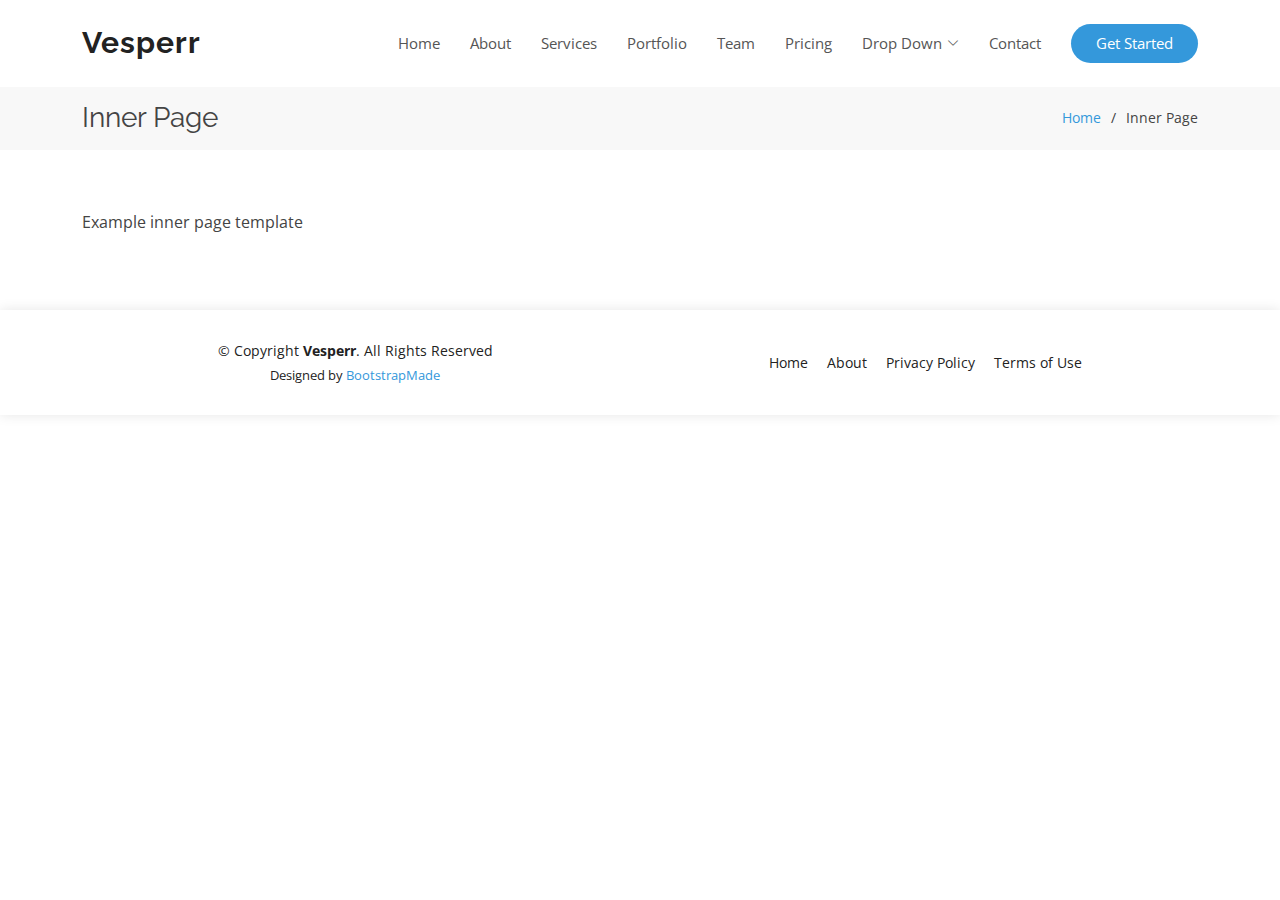
<file: inner-page.html>
<!DOCTYPE html>
<html lang="en">

<head>
  <meta charset="utf-8">
  <meta content="width=device-width, initial-scale=1.0" name="viewport">

  <title>Inner Page - Vesperr Bootstrap Template</title>
  <meta content="" name="description">
  <meta content="" name="keywords">

  <!-- Favicons -->
  <link href="all/img/favicon.png" rel="icon">
  <link href="all/img/apple-touch-icon.png" rel="apple-touch-icon">

  <!-- Google Fonts -->
  <link href="https://fonts.googleapis.com/css?family=Open+Sans:300,300i,400,400i,600,600i,700,700i|Raleway:300,300i,400,400i,500,500i,600,600i,700,700i|Poppins:300,300i,400,400i,500,500i,600,600i,700,700i" rel="stylesheet">

  <!-- Vendor CSS Files -->
  <link href="assets/vendor/aos/aos.css" rel="stylesheet">
  <link href="assets/vendor/bootstrap/css/bootstrap.min.css" rel="stylesheet">
  <link href="assets/vendor/bootstrap-icons/bootstrap-icons.css" rel="stylesheet">
  <link href="assets/vendor/boxicons/css/boxicons.min.css" rel="stylesheet">
  <link href="assets/vendor/glightbox/css/glightbox.min.css" rel="stylesheet">
  <link href="assets/vendor/remixicon/remixicon.css" rel="stylesheet">
  <link href="assets/vendor/swiper/swiper-bundle.min.css" rel="stylesheet">

  <!-- Template Main CSS File -->
  <link href="all/css/style.css" rel="stylesheet">

  <!-- =======================================================
  * Template Name: Vesperr - v4.7.0
  * Template URL: https://bootstrapmade.com/vesperr-free-bootstrap-template/
  * Author: BootstrapMade.com
  * License: https://bootstrapmade.com/license/
  ======================================================== -->
</head>

<body>

  <!-- ======= Header ======= -->
  <header id="header" class="fixed-top d-flex align-items-center">
    <div class="container d-flex align-items-center justify-content-between">

      <div class="logo">
        <h1><a href="index.html">Vesperr</a></h1>
        <!-- Uncomment below if you prefer to use an image logo -->
        <!-- <a href="index.html"><img src="assets/img/logo.png" alt="" class="img-fluid"></a>-->
      </div>

      <nav id="navbar" class="navbar">
        <ul>
          <li><a class="nav-link scrollto " href="#hero">Home</a></li>
          <li><a class="nav-link scrollto" href="#about">About</a></li>
          <li><a class="nav-link scrollto" href="#services">Services</a></li>
          <li><a class="nav-link scrollto " href="#portfolio">Portfolio</a></li>
          <li><a class="nav-link scrollto" href="#team">Team</a></li>
          <li><a class="nav-link scrollto" href="#pricing">Pricing</a></li>
          <li class="dropdown"><a href="#"><span>Drop Down</span> <i class="bi bi-chevron-down"></i></a>
            <ul>
              <li><a href="#">Drop Down 1</a></li>
              <li class="dropdown"><a href="#"><span>Deep Drop Down</span> <i class="bi bi-chevron-right"></i></a>
                <ul>
                  <li><a href="#">Deep Drop Down 1</a></li>
                  <li><a href="#">Deep Drop Down 2</a></li>
                  <li><a href="#">Deep Drop Down 3</a></li>
                  <li><a href="#">Deep Drop Down 4</a></li>
                  <li><a href="#">Deep Drop Down 5</a></li>
                </ul>
              </li>
              <li><a href="#">Drop Down 2</a></li>
              <li><a href="#">Drop Down 3</a></li>
              <li><a href="#">Drop Down 4</a></li>
            </ul>
          </li>
          <li><a class="nav-link scrollto" href="#contact">Contact</a></li>
          <li><a class="getstarted scrollto" href="#about">Get Started</a></li>
        </ul>
        <i class="bi bi-list mobile-nav-toggle"></i>
      </nav><!-- .navbar -->

    </div>
  </header><!-- End Header -->

  <main id="main">

    <!-- ======= Breadcrumbs Section ======= -->
    <section class="breadcrumbs">
      <div class="container">

        <div class="d-flex justify-content-between align-items-center">
          <h2>Inner Page</h2>
          <ol>
            <li><a href="index.html">Home</a></li>
            <li>Inner Page</li>
          </ol>
        </div>

      </div>
    </section><!-- End Breadcrumbs Section -->

    <section class="inner-page">
      <div class="container">
        <p>
          Example inner page template
        </p>
      </div>
    </section>

  </main><!-- End #main -->

  <!-- ======= Footer ======= -->
  <footer id="footer">
    <div class="container">
      <div class="row d-flex align-items-center">
        <div class="col-lg-6 text-lg-left text-center">
          <div class="copyright">
            &copy; Copyright <strong>Vesperr</strong>. All Rights Reserved
          </div>
          <div class="credits">
            <!-- All the links in the footer should remain intact. -->
            <!-- You can delete the links only if you purchased the pro version. -->
            <!-- Licensing information: https://bootstrapmade.com/license/ -->
            <!-- Purchase the pro version with working PHP/AJAX contact form: https://bootstrapmade.com/vesperr-free-bootstrap-template/ -->
            Designed by <a href="https://bootstrapmade.com/">BootstrapMade</a>
          </div>
        </div>
        <div class="col-lg-6">
          <nav class="footer-links text-lg-right text-center pt-2 pt-lg-0">
            <a href="#intro" class="scrollto">Home</a>
            <a href="#about" class="scrollto">About</a>
            <a href="#">Privacy Policy</a>
            <a href="#">Terms of Use</a>
          </nav>
        </div>
      </div>
    </div>
  </footer><!-- End Footer -->

  <a href="#" class="back-to-top d-flex align-items-center justify-content-center"><i class="bi bi-arrow-up-short"></i></a>

  <!-- Vendor JS Files -->
  <script src="assets/vendor/purecounter/purecounter.js"></script>
  <script src="assets/vendor/aos/aos.js"></script>
  <script src="assets/vendor/bootstrap/js/bootstrap.bundle.min.js"></script>
  <script src="assets/vendor/glightbox/js/glightbox.min.js"></script>
  <script src="assets/vendor/isotope-layout/isotope.pkgd.min.js"></script>
  <script src="assets/vendor/swiper/swiper-bundle.min.js"></script>
  <script src="assets/vendor/php-email-form/validate.js"></script>

  <!-- Template Main JS File -->
  <script src="all/js/main.js"></script>

</body>

</html>
</file>
<file: all/css/style.css>
/**
* Template Name: Vesperr - v4.7.0
* Template URL: https://bootstrapmade.com/vesperr-free-bootstrap-template/
* Author: BootstrapMade.com
* License: https://bootstrapmade.com/license/
*/

/*--------------------------------------------------------------
# General
--------------------------------------------------------------*/
body {
  font-family: "Open Sans", sans-serif;
  color: #444444;
  -webkit-touch-callout: none;
  -webkit-user-select: none;
  -moz-user-select: none;
  -ms-user-select: none;
  -o-user-select: none;
   user-select: none;
}

a {
  color: #3498db;
  text-decoration: none;
}

a:hover {
  color: #5faee3;
  text-decoration: none;
}

h1, h2, h3, h4, h5, h6 {
  font-family: "Raleway", sans-serif;
}

/*--------------------------------------------------------------
# Back to top button
--------------------------------------------------------------*/
.back-to-top {
  position: fixed;
  visibility: hidden;
  opacity: 0;
  right: 15px;
  bottom: 15px;
  z-index: 996;
  background: #3498db;
  width: 40px;
  height: 40px;
  border-radius: 4px;
  transition: all 0.4s;
}
.back-to-top i {
  font-size: 28px;
  color: #fff;
  line-height: 0;
}
.back-to-top:hover {
  background: #57aae1;
  color: #fff;
}
.back-to-top.active {
  visibility: visible;
  opacity: 1;
}

/*--------------------------------------------------------------
# Disable AOS delay on mobile
--------------------------------------------------------------*/
@media screen and (max-width: 768px) {
  [data-aos-delay] {
    transition-delay: 0 !important;
  }
}
/*--------------------------------------------------------------
# Header
--------------------------------------------------------------*/
#header {
  z-index: 997;
  transition: all 0.5s;
  padding: 22px 0;
  background: #fff;
}
#header.header-scrolled {
  box-shadow: 0px 2px 15px rgba(0, 0, 0, 0.1);
  padding: 12px 0;
}
#header .logo h1 {
  font-size: 30px;
  margin: 0;
  padding: 0;
  line-height: 1;
  font-weight: 700;
  letter-spacing: 1px;
}
#header .logo h1 a, #header .logo h1 a:hover {
  color: #222222;
  text-decoration: none;
}
#header .logo img {
  padding: 0;
  margin: 0;
  max-height: 40px;
}

/*--------------------------------------------------------------
# Navigation Menu
--------------------------------------------------------------*/
/**
* Desktop Navigation 
*/
.navbar {
  padding: 0;
}
.navbar ul {
  margin: 0;
  padding: 0;
  display: flex;
  list-style: none;
  align-items: center;
}
.navbar li {
  position: relative;
}
.navbar a, .navbar a:focus {
  display: flex;
  align-items: center;
  justify-content: space-between;
  padding: 10px 0 10px 30px;
  font-size: 15px;
  font-weight: 400;
  color: #555555;
  white-space: nowrap;
  transition: 0.3s;
}
.navbar a i, .navbar a:focus i {
  font-size: 12px;
  line-height: 0;
  margin-left: 5px;
}
.navbar a:hover, .navbar .active, .navbar .active:focus, .navbar li:hover > a {
  color: #3498db;
}
.navbar .getstarted, .navbar .getstarted:focus {
  background: #3498db;
  padding: 8px 25px;
  margin-left: 30px;
  border-radius: 50px;
  color: #fff;
}
.navbar .getstarted:hover, .navbar .getstarted:focus:hover {
  color: #fff;
  background: #4aa3df;
}
.navbar .dropdown ul {
  display: block;
  position: absolute;
  left: 30px;
  top: calc(100% + 30px);
  margin: 0;
  padding: 10px 0;
  z-index: 99;
  opacity: 0;
  visibility: hidden;
  background: #fff;
  box-shadow: 0px 0px 30px rgba(127, 137, 161, 0.25);
  transition: 0.3s;
  border-radius: 4px;
}
.navbar .dropdown ul li {
  min-width: 200px;
}
.navbar .dropdown ul a {
  padding: 10px 20px;
  font-size: 14px;
}
.navbar .dropdown ul a i {
  font-size: 12px;
}
.navbar .dropdown ul a:hover, .navbar .dropdown ul .active:hover, .navbar .dropdown ul li:hover > a {
  color: #3498db;
}
.navbar .dropdown:hover > ul {
  opacity: 1;
  top: 100%;
  visibility: visible;
}
.navbar .dropdown .dropdown ul {
  top: 0;
  left: calc(100% - 30px);
  visibility: hidden;
}
.navbar .dropdown .dropdown:hover > ul {
  opacity: 1;
  top: 0;
  left: 100%;
  visibility: visible;
}
@media (max-width: 1366px) {
  .navbar .dropdown .dropdown ul {
    left: -90%;
  }
  .navbar .dropdown .dropdown:hover > ul {
    left: -100%;
  }
}

/**
* Mobile Navigation 
*/
.mobile-nav-toggle {
  color: #222222;
  font-size: 28px;
  cursor: pointer;
  display: none;
  line-height: 0;
  transition: 0.5s;
}
.mobile-nav-toggle.bi-x {
  color: #fff;
}

@media (max-width: 991px) {
  .mobile-nav-toggle {
    display: block;
  }

  .navbar ul {
    display: none;
  }
}
.navbar-mobile {
  position: fixed;
  overflow: hidden;
  top: 0;
  right: 0;
  left: 0;
  bottom: 0;
  background: rgba(9, 9, 9, 0.9);
  transition: 0.3s;
  z-index: 999;
}
.navbar-mobile .mobile-nav-toggle {
  position: absolute;
  top: 15px;
  right: 15px;
}
.navbar-mobile ul {
  display: block;
  position: absolute;
  top: 55px;
  right: 15px;
  bottom: 15px;
  left: 15px;
  padding: 10px 0;
  border-radius: 8px;
  background-color: #fff;
  overflow-y: auto;
  transition: 0.3s;
}
.navbar-mobile a, .navbar-mobile a:focus {
  padding: 10px 20px;
  font-size: 15px;
  color: #222222;
}
.navbar-mobile a:hover, .navbar-mobile .active, .navbar-mobile li:hover > a {
  color: #3498db;
}
.navbar-mobile .getstarted, .navbar-mobile .getstarted:focus {
  margin: 15px;
}
.navbar-mobile .dropdown ul {
  position: static;
  display: none;
  margin: 10px 20px;
  padding: 10px 0;
  z-index: 99;
  opacity: 1;
  visibility: visible;
  background: #fff;
  box-shadow: 0px 0px 30px rgba(127, 137, 161, 0.25);
}
.navbar-mobile .dropdown ul li {
  min-width: 200px;
}
.navbar-mobile .dropdown ul a {
  padding: 10px 20px;
}
.navbar-mobile .dropdown ul a i {
  font-size: 12px;
}
.navbar-mobile .dropdown ul a:hover, .navbar-mobile .dropdown ul .active:hover, .navbar-mobile .dropdown ul li:hover > a {
  color: #3498db;
}
.navbar-mobile .dropdown > .dropdown-active {
  display: block;
}

/*--------------------------------------------------------------
# Hero Section
--------------------------------------------------------------*/
#hero {
  width: 100%;
  height: 70vh;
  margin-top: 70px;
}
#hero h1 {
  margin: 0 0 10px 0;
  font-size: 48px;
  font-weight: 700;
  line-height: 56px;
  color: black;
}
#hero h2 {
  color: #484848;
  margin-bottom: 50px;
  font-size: 24px;
}
#hero .btn-get-started {
  font-family: "Raleway", sans-serif;
  font-weight: 500;
  font-size: 16px;
  letter-spacing: 1px;
  display: inline-block;
  padding: 10px 30px;
  border-radius: 50px;
  transition: 0.5s;
  color: #3498db;
  border: 2px solid #3498db;
}
#hero .btn-get-started:hover {
  background: #3498db;
  color: #fff;
}
#hero .animated {
  animation: up-down 2s ease-in-out infinite alternate-reverse both;
}
@media (min-width: 1024px) {
  #hero {
    background-attachment: fixed;
  }
}
@media (max-width: 991px) {
  #hero {
    height: 100vh;
  }
  #hero .animated {
    -webkit-animation: none;
    animation: none;
  }
  #hero .hero-img {
    text-align: center;
  }
  #hero .hero-img img {
    width: 50%;
  }
}
@media (max-width: 768px) {
  #hero {
    margin-top: 20px;
  }
  #hero h1 {
    font-size: 28px;
    line-height: 36px;
  }
  #hero h2 {
    font-size: 18px;
    line-height: 24px;
    margin-bottom: 30px;
  }
  #hero .hero-img img {
    width: 70%;
  }
}
@media (max-width: 575px) {
  #hero .hero-img img {
    width: 80%;
  }
}

@-webkit-keyframes up-down {
  0% {
    transform: translateY(10px);
  }
  100% {
    transform: translateY(-10px);
  }
}

@keyframes up-down {
  0% {
    transform: translateY(10px);
  }
  100% {
    transform: translateY(-10px);
  }
}
/*--------------------------------------------------------------
# Sections General
--------------------------------------------------------------*/
section {
  padding: 60px 0;
  overflow: hidden;
}

.section-bg {
  background-color: #f7fbfe;
}

.section-title {
  text-align: center;
  padding-bottom: 30px;
}
.section-title h2 {
  font-size: 32px;
  font-weight: bold;
  text-transform: uppercase;
  position: relative;
  color: #222222;
}
.section-title h2::before, .section-title h2::after {
  content: "";
  width: 50px;
  height: 2px;
  background: #3498db;
  display: inline-block;
}
.section-title h2::before {
  margin: 0 15px 10px 0;
}
.section-title h2::after {
  margin: 0 0 10px 15px;
}
.section-title p {
  margin: 15px 0 0 0;
}

/*--------------------------------------------------------------
# Clients
--------------------------------------------------------------*/
.clients {
  background: #f3f9fd;
  padding: 10px 0;
  text-align: center;
}
.clients .col-lg-2 {
  display: flex;
  align-items: center;
  justify-content: center;
}
.clients img {
  width: 50%;
  filter: grayscale(100);
  transition: all 0.4s ease-in-out;
  display: inline-block;
  padding: 10px 0;
}
.clients img:hover {
  filter: none;
  transform: scale(1.1);
}
@media (max-width: 768px) {
  .clients img {
    width: 40%;
  }
}
@media (max-width: 575px) {
  .clients img {
    width: 30%;
  }
}

/*--------------------------------------------------------------
# About Us
--------------------------------------------------------------*/
.about .content h3 {
  font-weight: 600;
  font-size: 26px;
}
.about .content ul {
  list-style: none;
  padding: 0;
}
.about .content ul li {
  padding-left: 28px;
  position: relative;
}
.about .content ul li + li {
  margin-top: 10px;
}
.about .content ul i {
  position: absolute;
  left: 0;
  top: 2px;
  font-size: 20px;
  color: #3498db;
  line-height: 1;
}
.about .content p:last-child {
  margin-bottom: 0;
}
.about .content .btn-learn-more {
  font-family: "Raleway", sans-serif;
  font-weight: 600;
  font-size: 14px;
  letter-spacing: 1px;
  display: inline-block;
  padding: 12px 32px;
  border-radius: 50px;
  transition: 0.3s;
  line-height: 1;
  color: #3498db;
  -webkit-animation-delay: 0.8s;
  animation-delay: 0.8s;
  margin-top: 6px;
  border: 2px solid #3498db;
}
.about .content .btn-learn-more:hover {
  background: #3498db;
  color: #fff;
  text-decoration: none;
}

/*--------------------------------------------------------------
# Counts
--------------------------------------------------------------*/
.counts {
  padding-top: 0;
}
.counts .content {
  padding: 0;
}
.counts .content h3 {
  font-weight: 700;
  font-size: 34px;
  color: #222222;
}
.counts .content p {
  margin-bottom: 0;
}
.counts .content .count-box {
  padding: 20px 0;
  width: 100%;
}
.counts .content .count-box i {
  display: block;
  font-size: 36px;
  color: #3498db;
  float: left;
  line-height: 0;
}
.counts .content .count-box span {
  font-size: 36px;
  line-height: 30px;
  display: block;
  font-weight: 700;
  color: #222222;
  margin-left: 50px;
}
.counts .content .count-box p {
  padding: 15px 0 0 0;
  margin: 0 0 0 50px;
  font-family: "Raleway", sans-serif;
  font-size: 14px;
  color: #484848;
}
.counts .content .count-box a {
  font-weight: 600;
  display: block;
  margin-top: 20px;
  color: #484848;
  font-size: 15px;
  font-family: "Poppins", sans-serif;
  transition: ease-in-out 0.3s;
}
.counts .content .count-box a:hover {
  color: #6f6f6f;
}
@media (max-width: 1024px) {
  .counts .image {
    text-align: center;
  }
  .counts .image img {
    max-width: 70%;
  }
}
@media (max-width: 667px) {
  .counts .image img {
    max-width: 100%;
  }
}

/*--------------------------------------------------------------
# Services
--------------------------------------------------------------*/
.services .icon-box {
  padding: 30px;
  position: relative;
  overflow: hidden;
  background: #fff;
  box-shadow: 0 0 29px 0 rgba(68, 88, 144, 0.12);
  transition: all 0.3s ease-in-out;
  border-radius: 8px;
  z-index: 1;
}
.services .icon-box::before {
  content: "";
  position: absolute;
  background: #e1f0fa;
  right: -60px;
  top: -40px;
  width: 100px;
  height: 100px;
  border-radius: 50px;
  transition: all 0.3s;
  z-index: -1;
}
.services .icon-box:hover::before {
  background: #3498db;
  right: 0;
  top: 0;
  width: 100%;
  height: 100%;
  border-radius: 0px;
}
.services .icon {
  margin: 0 auto 20px auto;
  padding-top: 10px;
  display: inline-block;
  text-align: center;
  border-radius: 50%;
  width: 60px;
  height: 60px;
  background: #3498db;
  transition: all 0.3s ease-in-out;
}
.services .icon i {
  font-size: 36px;
  line-height: 1;
  color: #fff;
}
.services .title {
  font-weight: 700;
  margin-bottom: 15px;
  font-size: 18px;
}
.services .title a {
  color: #111;
}
.services .description {
  font-size: 15px;
  line-height: 28px;
  margin-bottom: 0;
}
.services .icon-box:hover .title a, .services .icon-box:hover .description {
  color: #fff;
}
.services .icon-box:hover .icon {
  background: #fff;
}
.services .icon-box:hover .icon i {
  color: #3498db;
}

/*--------------------------------------------------------------
# More Services
--------------------------------------------------------------*/
.more-services {
  padding-top: 20px;
}
.more-services .card {
  border: 0;
  padding: 160px 20px 20px 20px;
  position: relative;
  width: 100%;
  background-size: cover;
  background-repeat: no-repeat;
  background-position: center center;
}
.more-services .card-body {
  z-index: 10;
  background: rgba(255, 255, 255, 0.9);
  padding: 15px 30px;
  box-shadow: 0px 2px 15px rgba(0, 0, 0, 0.1);
  transition: 0.3s;
  transition: ease-in-out 0.4s;
  border-radius: 5px;
}
.more-services .card-title {
  font-weight: 700;
  text-align: center;
  margin-bottom: 15px;
}
.more-services .card-title a {
  color: #222222;
}
.more-services .card-text {
  color: #5e5e5e;
}
.more-services .read-more a {
  color: #777777;
  text-transform: uppercase;
  font-weight: 600;
  font-size: 12px;
  transition: 0.4s;
}
.more-services .read-more a:hover {
  text-decoration: underline;
}
.more-services .card:hover .card-body {
  background: #3498db;
}
.more-services .card:hover .read-more a, .more-services .card:hover .card-title, .more-services .card:hover .card-title a, .more-services .card:hover .card-text {
  color: #fff;
}

/*--------------------------------------------------------------
# Features
--------------------------------------------------------------*/
.features .icon-box {
  display: flex;
  align-items: center;
  padding: 20px;
  background: #f6f6f6;
  transition: ease-in-out 0.3s;
}
.features .icon-box i {
  font-size: 32px;
  padding-right: 10px;
  line-height: 1;
}
.features .icon-box h3 {
  font-weight: 700;
  margin: 0;
  padding: 0;
  line-height: 1;
  font-size: 16px;
}
.features .icon-box h3 a {
  color: #222222;
  transition: ease-in-out 0.3s;
}
.features .icon-box h3 a:hover {
  color: #3498db;
}
.features .icon-box:hover {
  background: #eef7fc;
}

/*--------------------------------------------------------------
# Testimonials
--------------------------------------------------------------*/
.testimonials .testimonial-wrap {
  padding-left: 50px;
}
.testimonials .testimonials-carousel, .testimonials .testimonials-slider {
  overflow: hidden;
}
.testimonials .testimonial-item {
  box-sizing: content-box;
  padding: 30px 30px 30px 60px;
  margin: 30px 15px;
  min-height: 200px;
  box-shadow: 0px 2px 12px rgba(0, 0, 0, 0.08);
  position: relative;
  background: #fff;
}
.testimonials .testimonial-item .testimonial-img {
  width: 90px;
  border-radius: 10px;
  border: 6px solid #fff;
  position: absolute;
  left: -45px;
}
.testimonials .testimonial-item h3 {
  font-size: 18px;
  font-weight: bold;
  margin: 10px 0 5px 0;
  color: #111;
}
.testimonials .testimonial-item h4 {
  font-size: 14px;
  color: #999;
  margin: 0;
}
.testimonials .testimonial-item .quote-icon-left, .testimonials .testimonial-item .quote-icon-right {
  color: #e1f0fa;
  font-size: 26px;
}
.testimonials .testimonial-item .quote-icon-left {
  display: inline-block;
  left: -5px;
  position: relative;
}
.testimonials .testimonial-item .quote-icon-right {
  display: inline-block;
  right: -5px;
  position: relative;
  top: 10px;
}
.testimonials .testimonial-item p {
  font-style: italic;
  margin: 15px auto 15px auto;
}
.testimonials .swiper-pagination {
  margin-top: 20px;
  position: relative;
}
.testimonials .swiper-pagination .swiper-pagination-bullet {
  width: 12px;
  height: 12px;
  background-color: #fff;
  opacity: 1;
  border: 1px solid #3498db;
}
.testimonials .swiper-pagination .swiper-pagination-bullet-active {
  background-color: #3498db;
}
@media (max-width: 767px) {
  .testimonials .testimonial-wrap {
    padding-left: 0;
  }
  .testimonials .testimonials-carousel, .testimonials .testimonials-slider {
    overflow: hidden;
  }
  .testimonials .testimonial-item {
    padding: 30px;
    margin: 15px;
  }
  .testimonials .testimonial-item .testimonial-img {
    position: static;
    left: auto;
  }
}

/*--------------------------------------------------------------
# Portfolio
--------------------------------------------------------------*/
.portfolio .portfolio-item {
  margin-bottom: 30px;
}
.portfolio #portfolio-flters {
  padding: 0;
  margin: 0 auto 20px auto;
  list-style: none;
  text-align: center;
}
.portfolio #portfolio-flters li {
  cursor: pointer;
  display: inline-block;
  padding: 8px 15px 10px 15px;
  font-size: 14px;
  font-weight: 600;
  line-height: 1;
  text-transform: uppercase;
  color: #222222;
  margin-bottom: 5px;
  transition: all 0.3s ease-in-out;
  border-radius: 3px;
}
.portfolio #portfolio-flters li:hover, .portfolio #portfolio-flters li.filter-active {
  color: #fff;
  background: #3498db;
}
.portfolio #portfolio-flters li:last-child {
  margin-right: 0;
}
.portfolio .portfolio-wrap {
  transition: 0.3s;
  position: relative;
  overflow: hidden;
  z-index: 1;
  background: rgba(34, 34, 34, 0.6);
}
.portfolio .portfolio-wrap::before {
  content: "";
  background: rgba(34, 34, 34, 0.6);
  position: absolute;
  left: 0;
  right: 0;
  top: 0;
  bottom: 0;
  transition: all ease-in-out 0.3s;
  z-index: 2;
  opacity: 0;
}
.portfolio .portfolio-wrap img {
  transition: all ease-in-out 0.3s;
}
.portfolio .portfolio-wrap .portfolio-info {
  opacity: 0;
  position: absolute;
  top: 0;
  left: 0;
  right: 0;
  bottom: 0;
  z-index: 3;
  transition: all ease-in-out 0.3s;
  display: flex;
  flex-direction: column;
  justify-content: flex-end;
  align-items: flex-start;
  padding: 20px;
}
.portfolio .portfolio-wrap .portfolio-info h4 {
  font-size: 20px;
  color: #fff;
  font-weight: 600;
}
.portfolio .portfolio-wrap .portfolio-info p {
  color: rgba(255, 255, 255, 0.7);
  font-size: 14px;
  text-transform: uppercase;
  padding: 0;
  margin: 0;
  font-style: italic;
}
.portfolio .portfolio-wrap .portfolio-links {
  text-align: center;
  z-index: 4;
}
.portfolio .portfolio-wrap .portfolio-links a {
  color: #fff;
  margin: 0 5px 0 0;
  font-size: 28px;
  display: inline-block;
  transition: 0.3s;
}
.portfolio .portfolio-wrap .portfolio-links a:hover {
  color: #3498db;
}
.portfolio .portfolio-wrap:hover::before {
  opacity: 1;
}
.portfolio .portfolio-wrap:hover img {
  transform: scale(1.2);
}
.portfolio .portfolio-wrap:hover .portfolio-info {
  opacity: 1;
}

/*--------------------------------------------------------------
# Portfolio Details
--------------------------------------------------------------*/
.portfolio-details {
  padding-top: 40px;
}
.portfolio-details .portfolio-details-slider img {
  width: 100%;
}
.portfolio-details .portfolio-details-slider .swiper-pagination {
  margin-top: 20px;
  position: relative;
}
.portfolio-details .portfolio-details-slider .swiper-pagination .swiper-pagination-bullet {
  width: 12px;
  height: 12px;
  background-color: #fff;
  opacity: 1;
  border: 1px solid #3498db;
}
.portfolio-details .portfolio-details-slider .swiper-pagination .swiper-pagination-bullet-active {
  background-color: #3498db;
}
.portfolio-details .portfolio-info {
  padding: 30px;
  box-shadow: 0px 0 30px rgba(34, 34, 34, 0.08);
}
.portfolio-details .portfolio-info h3 {
  font-size: 22px;
  font-weight: 700;
  margin-bottom: 20px;
  padding-bottom: 20px;
  border-bottom: 1px solid #eee;
}
.portfolio-details .portfolio-info ul {
  list-style: none;
  padding: 0;
  font-size: 15px;
}
.portfolio-details .portfolio-info ul li + li {
  margin-top: 10px;
}
.portfolio-details .portfolio-description {
  padding-top: 30px;
}
.portfolio-details .portfolio-description h2 {
  font-size: 26px;
  font-weight: 700;
  margin-bottom: 20px;
}
.portfolio-details .portfolio-description p {
  padding: 0;
}

/*--------------------------------------------------------------
# Team
--------------------------------------------------------------*/
.team .member {
  margin-bottom: 20px;
  overflow: hidden;
  text-align: center;
  border-radius: 5px;
  background: #fff;
  box-shadow: 0px 2px 15px rgba(0, 0, 0, 0.1);
}
.team .member .member-img {
  position: relative;
  overflow: hidden;
}
.team .member .social {
  position: absolute;
  left: 0;
  bottom: 0;
  right: 0;
  height: 40px;
  opacity: 0;
  transition: ease-in-out 0.3s;
  background: rgba(255, 255, 255, 0.85);
  display: inline-flex;
  justify-content: center;
  align-items: center;
}
.team .member .social a {
  transition: color 0.3s;
  color: #222222;
  margin: 0 10px;
  display: inline-flex;
  justify-content: center;
  align-items: center;
}
.team .member .social a i {
  line-height: 0;
}
.team .member .social a:hover {
  color: #3498db;
}
.team .member .social i {
  font-size: 18px;
  margin: 0 2px;
}
.team .member .member-info {
  padding: 25px 15px;
}
.team .member .member-info h4 {
  font-weight: 700;
  margin-bottom: 5px;
  font-size: 18px;
  color: #222222;
}
.team .member .member-info span {
  display: block;
  font-size: 13px;
  font-weight: 400;
  color: #aaaaaa;
}
.team .member .member-info p {
  font-style: italic;
  font-size: 14px;
  line-height: 26px;
  color: #777777;
}
.team .member:hover .social {
  opacity: 1;
}

/*--------------------------------------------------------------
# Pricing
--------------------------------------------------------------*/
.pricing .box {
  padding: 20px;
  background: #f9f9f9;
  text-align: center;
  border-radius: 8px;
  position: relative;
  overflow: hidden;
  border: 2px solid #f9f9f9;
}
.pricing .box h3 {
  font-weight: 400;
  padding: 15px;
  margin-top: 15px;
  font-size: 18px;
  font-weight: 600;
  color: #222222;
}
.pricing .box h4 {
  font-size: 42px;
  color: #3498db;
  font-weight: 500;
  font-family: "Open Sans", sans-serif;
  margin-bottom: 20px;
}
.pricing .box h4 sup {
  font-size: 20px;
  top: -15px;
  left: -3px;
}
.pricing .box h4 span {
  color: #bababa;
  font-size: 16px;
  font-weight: 300;
}
.pricing .box ul {
  padding: 0;
  list-style: none;
  color: #222222;
  text-align: center;
  line-height: 20px;
  font-size: 14px;
}
.pricing .box ul li {
  padding-bottom: 16px;
}
.pricing .box ul i {
  color: #3498db;
  font-size: 18px;
  padding-right: 4px;
}
.pricing .box ul .na {
  color: #ccc;
  text-decoration: line-through;
}
.pricing .box .btn-wrap {
  padding: 15px;
  text-align: center;
}
.pricing .box .btn-buy {
  display: inline-block;
  padding: 10px 40px 12px 40px;
  border-radius: 50px;
  border: 2px solid #3498db;
  color: #3498db;
  font-size: 14px;
  font-weight: 400;
  font-family: "Raleway", sans-serif;
  font-weight: 600;
  transition: 0.3s;
}
.pricing .box .btn-buy:hover {
  background: #3498db;
  color: #fff;
}
.pricing .recommended {
  border-color: #3498db;
}
.pricing .recommended .btn-buy {
  background: #3498db;
  color: #fff;
}
.pricing .recommended .btn-buy:hover {
  background: #2383c4;
  border-color: #2383c4;
}

/*--------------------------------------------------------------
# F.A.Q
--------------------------------------------------------------*/
.faq .faq-item {
  margin: 20px 0;
  padding: 20px 0;
  border-bottom: 1px solid #eeeeee;
}
.faq .faq-item i {
  color: #8bc4ea;
  font-size: 24px;
  float: left;
  line-height: 0;
  padding: 13px 0 0 0;
  margin: 0;
}
.faq .faq-item h4 {
  font-size: 16px;
  line-height: 26px;
  font-weight: 500;
  margin: 0 0 10px 32px;
  font-family: "Poppins", sans-serif;
}
.faq .faq-item p {
  font-size: 15px;
}

/*--------------------------------------------------------------
# Contact
--------------------------------------------------------------*/
.contact .contact-about h3 {
  font-size: 28px;
  margin: 0 0 10px 0;
  padding: 0;
  line-height: 1;
  font-weight: 700;
  letter-spacing: 1px;
  color: #222222;
}
.contact .contact-about p {
  font-size: 14px;
  line-height: 24px;
  font-family: "Raleway", sans-serif;
  color: #888;
}
.contact .social-links {
  padding-bottom: 20px;
}
.contact .social-links a {
  font-size: 18px;
  display: inline-block;
  background: #fff;
  color: #3498db;
  line-height: 1;
  padding: 8px 0;
  margin-right: 4px;
  border-radius: 50%;
  text-align: center;
  width: 36px;
  height: 36px;
  transition: 0.3s;
  border: 1px solid #3498db;
}
.contact .social-links a:hover {
  background: #3498db;
  color: #fff;
}
.contact .info {
  color: #444444;
}
.contact .info i {
  font-size: 32px;
  color: #3498db;
  float: left;
  line-height: 1;
}
.contact .info p {
  padding: 0 0 10px 42px;
  line-height: 28px;
  font-size: 14px;
}
.contact .php-email-form .error-message {
  display: none;
  color: #fff;
  background: #ed3c0d;
  text-align: left;
  padding: 15px;
  font-weight: 600;
}
.contact .php-email-form .error-message br + br {
  margin-top: 25px;
}
.contact .php-email-form .sent-message {
  display: none;
  color: #fff;
  background: #18d26e;
  text-align: center;
  padding: 15px;
  font-weight: 600;
}
.contact .php-email-form .loading {
  display: none;
  background: #fff;
  text-align: center;
  padding: 15px;
}
.contact .php-email-form .loading:before {
  content: "";
  display: inline-block;
  border-radius: 50%;
  width: 24px;
  height: 24px;
  margin: 0 10px -6px 0;
  border: 3px solid #18d26e;
  border-top-color: #eee;
  -webkit-animation: animate-loading 1s linear infinite;
  animation: animate-loading 1s linear infinite;
}
.contact .php-email-form .form-group {
  margin-bottom: 20px;
}
.contact .php-email-form input, .contact .php-email-form textarea {
  border-radius: 0;
  box-shadow: none;
  font-size: 14px;
  padding: 10px 15px;
}
.contact .php-email-form input:focus, .contact .php-email-form textarea:focus {
  border-color: #3498db;
}
.contact .php-email-form button[type=submit] {
  background: #3498db;
  border: 0;
  padding: 10px 24px;
  color: #fff;
  transition: 0.4s;
  border-radius: 50px;
}
.contact .php-email-form button[type=submit]:hover {
  background: #2383c4;
}
@-webkit-keyframes animate-loading {
  0% {
    transform: rotate(0deg);
  }
  100% {
    transform: rotate(360deg);
  }
}
@keyframes animate-loading {
  0% {
    transform: rotate(0deg);
  }
  100% {
    transform: rotate(360deg);
  }
}

/*--------------------------------------------------------------
# Breadcrumbs
--------------------------------------------------------------*/
.breadcrumbs {
  padding: 15px 0;
  background: #f8f8f8;
  min-height: 40px;
  margin-top: 86px;
}
@media (max-width: 992px) {
  .breadcrumbs {
    margin-top: 72px;
  }
}
.breadcrumbs h2 {
  font-size: 28px;
  font-weight: 400;
  margin: 0;
}
.breadcrumbs ol {
  display: flex;
  flex-wrap: wrap;
  list-style: none;
  padding: 0;
  margin: 0;
  font-size: 14px;
}
@media (max-width: 992px) {
  .breadcrumbs ol {
    margin-top: 10px;
  }
}
.breadcrumbs ol li + li {
  padding-left: 10px;
}
.breadcrumbs ol li + li::before {
  display: inline-block;
  padding-right: 10px;
  color: #3c3c3c;
  content: "/";
}
@media (max-width: 768px) {
  .breadcrumbs .d-flex {
    display: block !important;
  }
  .breadcrumbs ol {
    display: block;
  }
  .breadcrumbs ol li {
    display: inline-block;
  }
}

/*--------------------------------------------------------------
# Footer
--------------------------------------------------------------*/
#footer {
  background: #fff;
  box-shadow: 0px 0px 12px 0px rgba(0, 0, 0, 0.1);
  padding: 30px 0;
  color: #222222;
  font-size: 14px;
}
#footer .credits {
  font-size: 13px;
  padding-top: 5px;
  color: #222222;
}
#footer .footer-links a {
  color: #222222;
  padding-left: 15px;
}
#footer .footer-links a:first-child {
  padding-left: 0;
}
#footer .footer-links a:hover {
  color: #3498db;
}
</file>
